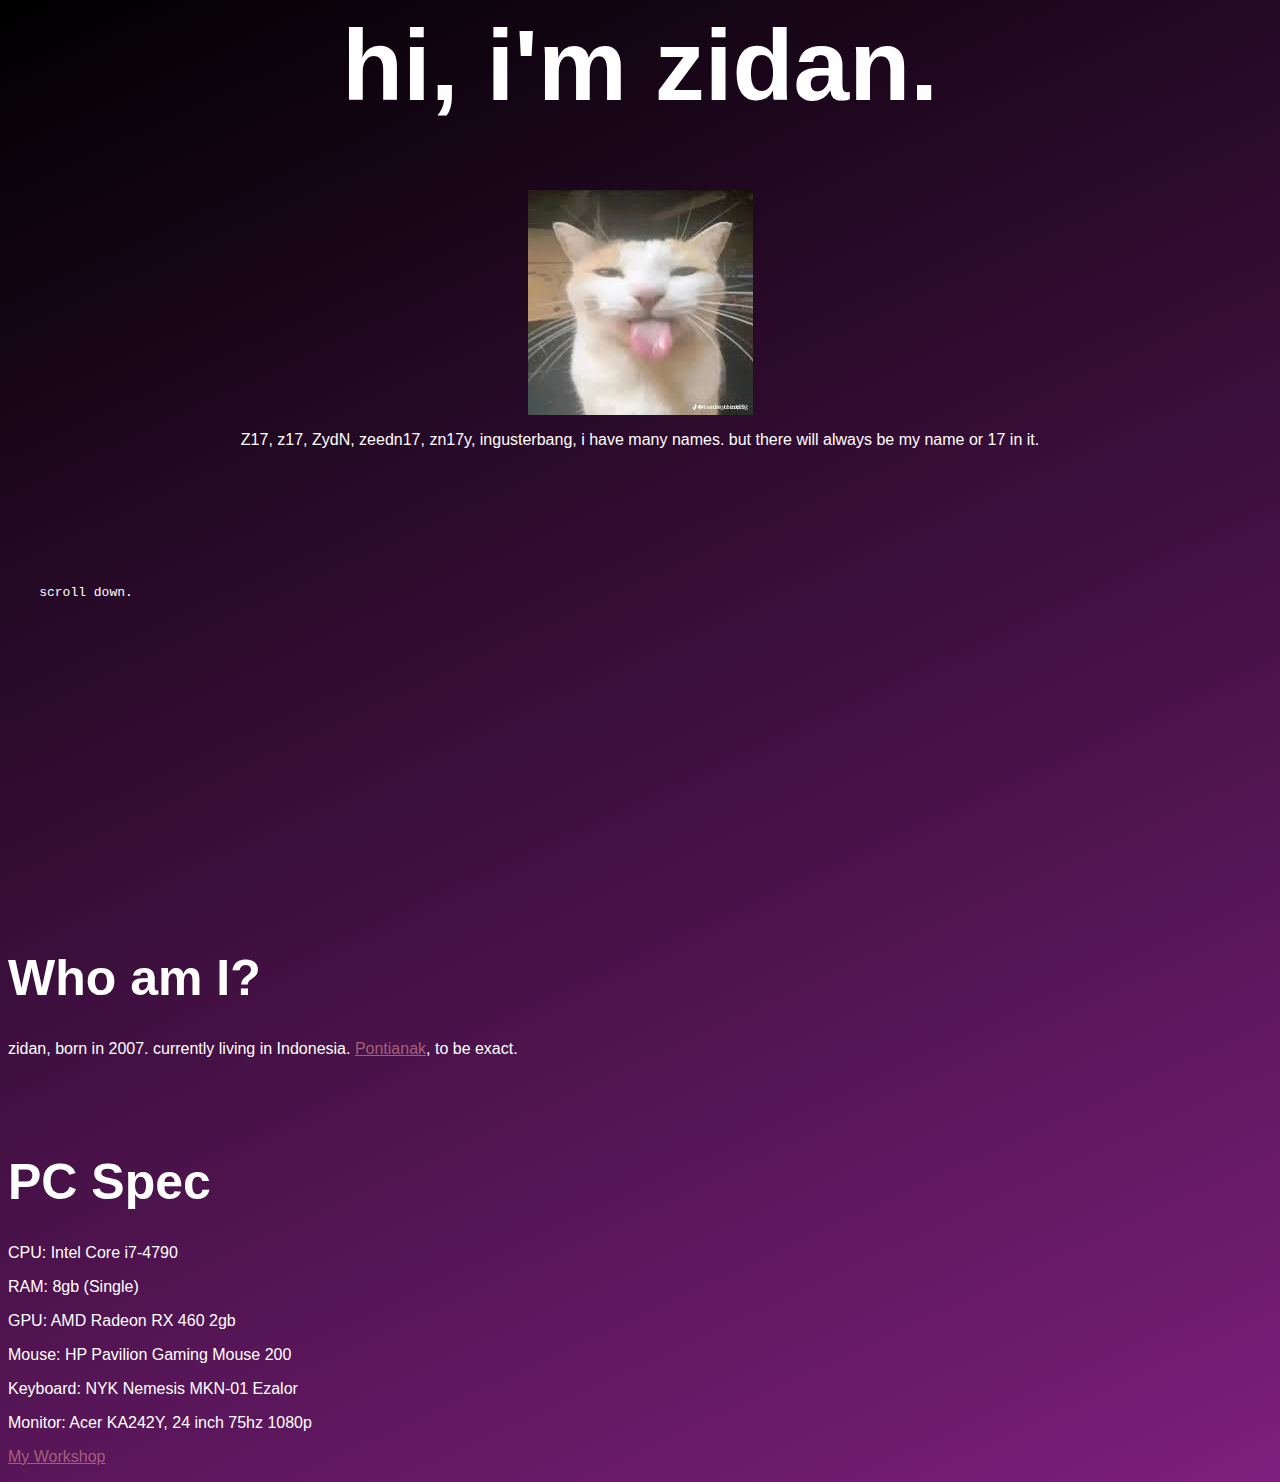
<file: index.html>
<html>
<link rel="stylesheet" href="kelas.css"/>



<!-- give me head (ladies only)-->
    <head>

        <!-- Titles! -->
        <title>
            zydn's chamber of commerce
        </title>
        <link rel="icon" href="images/silly.jpg">
        
        

    </head>

<!-- Body! -->
<body class="grad">
<div class="defaultformat">

    <!-- intro -->
    <div style="text-align:center">
        <h1 class="titletext">
            hi, i'm zidan.
        </h1>

        <img src="images/silly.jpg" title="this is me (fr)">

        <p class="whitetext">
            Z17, z17, ZydN, zeedn17, zn17y, ingusterbang, i have many names. but there will always be my name or 17 in it.
        </p>
    </div>

    <pre>
        







    scroll down.




















    </pre>


<!-- introduction, stuff-->
    <h1 class="titletext2">
        Who am I?
    </h1>

    <p>
        zidan, born in 2007. currently living in Indonesia. <a href="https://www.google.com/search?q=pontianak" target="_blank" class="hyperlinks">Pontianak</a>, to be exact. 
    </p>

<pre>



</pre>

    <h1 class="titletext2">
        PC Spec 
    </h1>

    <p>
        CPU: Intel Core i7-4790
    <p>
        RAM: 8gb (Single)
    <p>
        GPU: AMD Radeon RX 460 2gb
    <p>
        Mouse: HP Pavilion Gaming Mouse 200
    <p>
        Keyboard: NYK Nemesis MKN-01 Ezalor
    <p>
        Monitor: Acer KA242Y, 24 inch 75hz 1080p
    </p>





    <!--buttons-->
    <p style="font-family: Helvetica">
        <a href="workshop.html" class="hyperlinks"> My Workshop</a>
    </p>

</div>
</body>




</html>
</file>
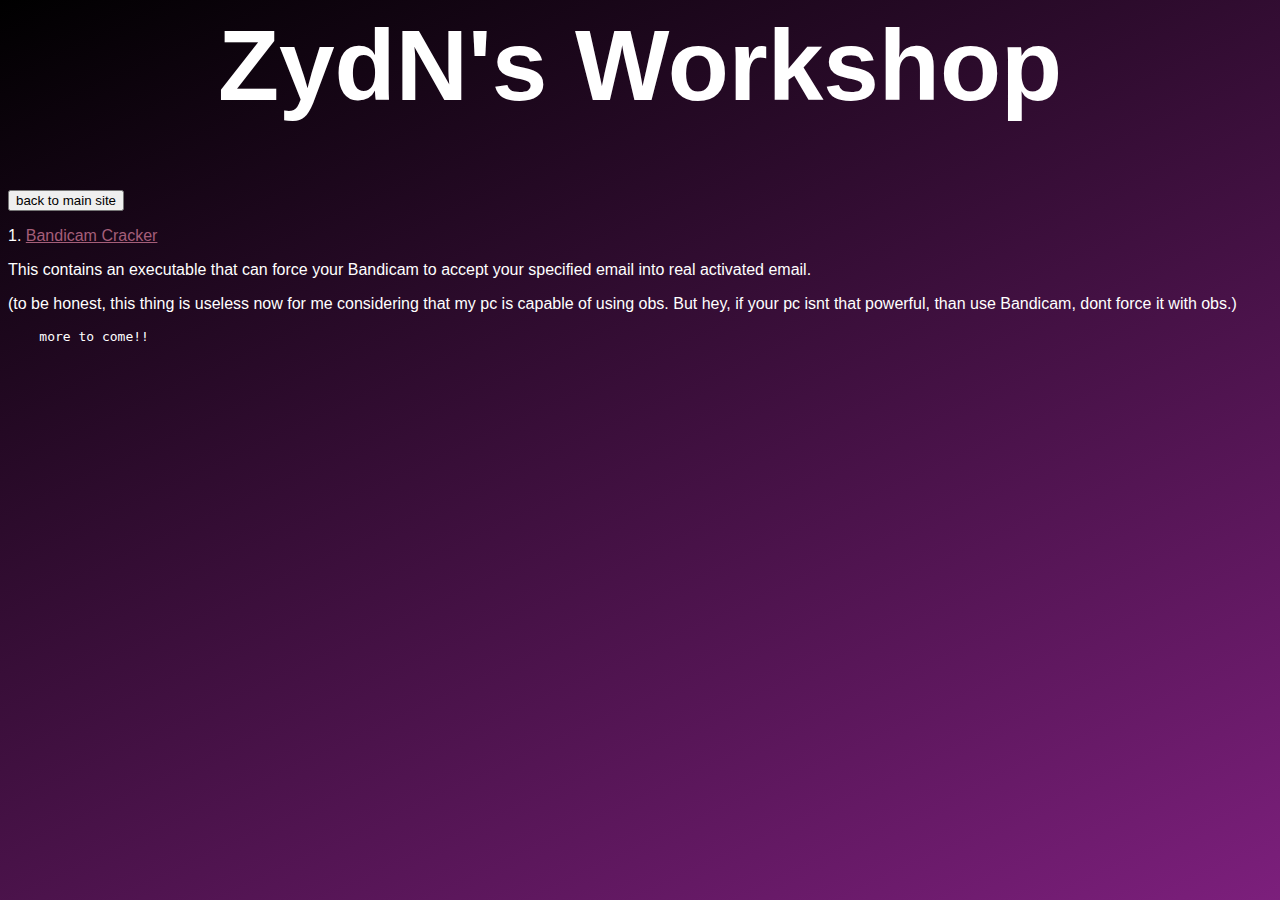
<file: workshop.html>
<html>
<link rel="stylesheet" href="kelas.css"/>
<head>

    <title>
        ZydN's Workshop
    </title>

</head>

<body class="grad">
<div class="defaultformat">
    <h1 class="titletext" style="text-align: center;">
        ZydN's Workshop
    </h1>
    
    <form>
        <input type="button" value="back to main site" onclick="history.back()">
    </form>

    <p>
        1. <a href="/items/bandicam.rar" download class="hyperlinks">Bandicam Cracker</a>
    </p>
    <p>
        This contains an executable that can force your Bandicam to accept your specified email into real activated email.
    </p>
    <p>
        (to be honest, this thing is useless now for me considering that my pc is capable of using obs. But hey, if your pc isnt that powerful, than use Bandicam, dont force it with obs.)
    </p>


    <pre>
    more to come!!
    </pre>











</div>
</body>




</html>
</file>
<file: kelas.css>
.grad {
  background-image: linear-gradient(155deg, black, rgb(124, 31, 124))
}

.titletext {
  color: rgb(255, 255, 255);
  font-size: 100px;
}

.titletext2 {
  color: rgb(255, 255, 255);
  font-size: 50px;
}

.whitetext {
  color: rgb(255, 255, 255)
}

.hyperlinks {
  color: rgb(165, 94, 121)
}

.defaultformat {
  font-family: Arial, Helvetica, sans-serif;
  color: rgb(255, 255, 255)
}
</file>
